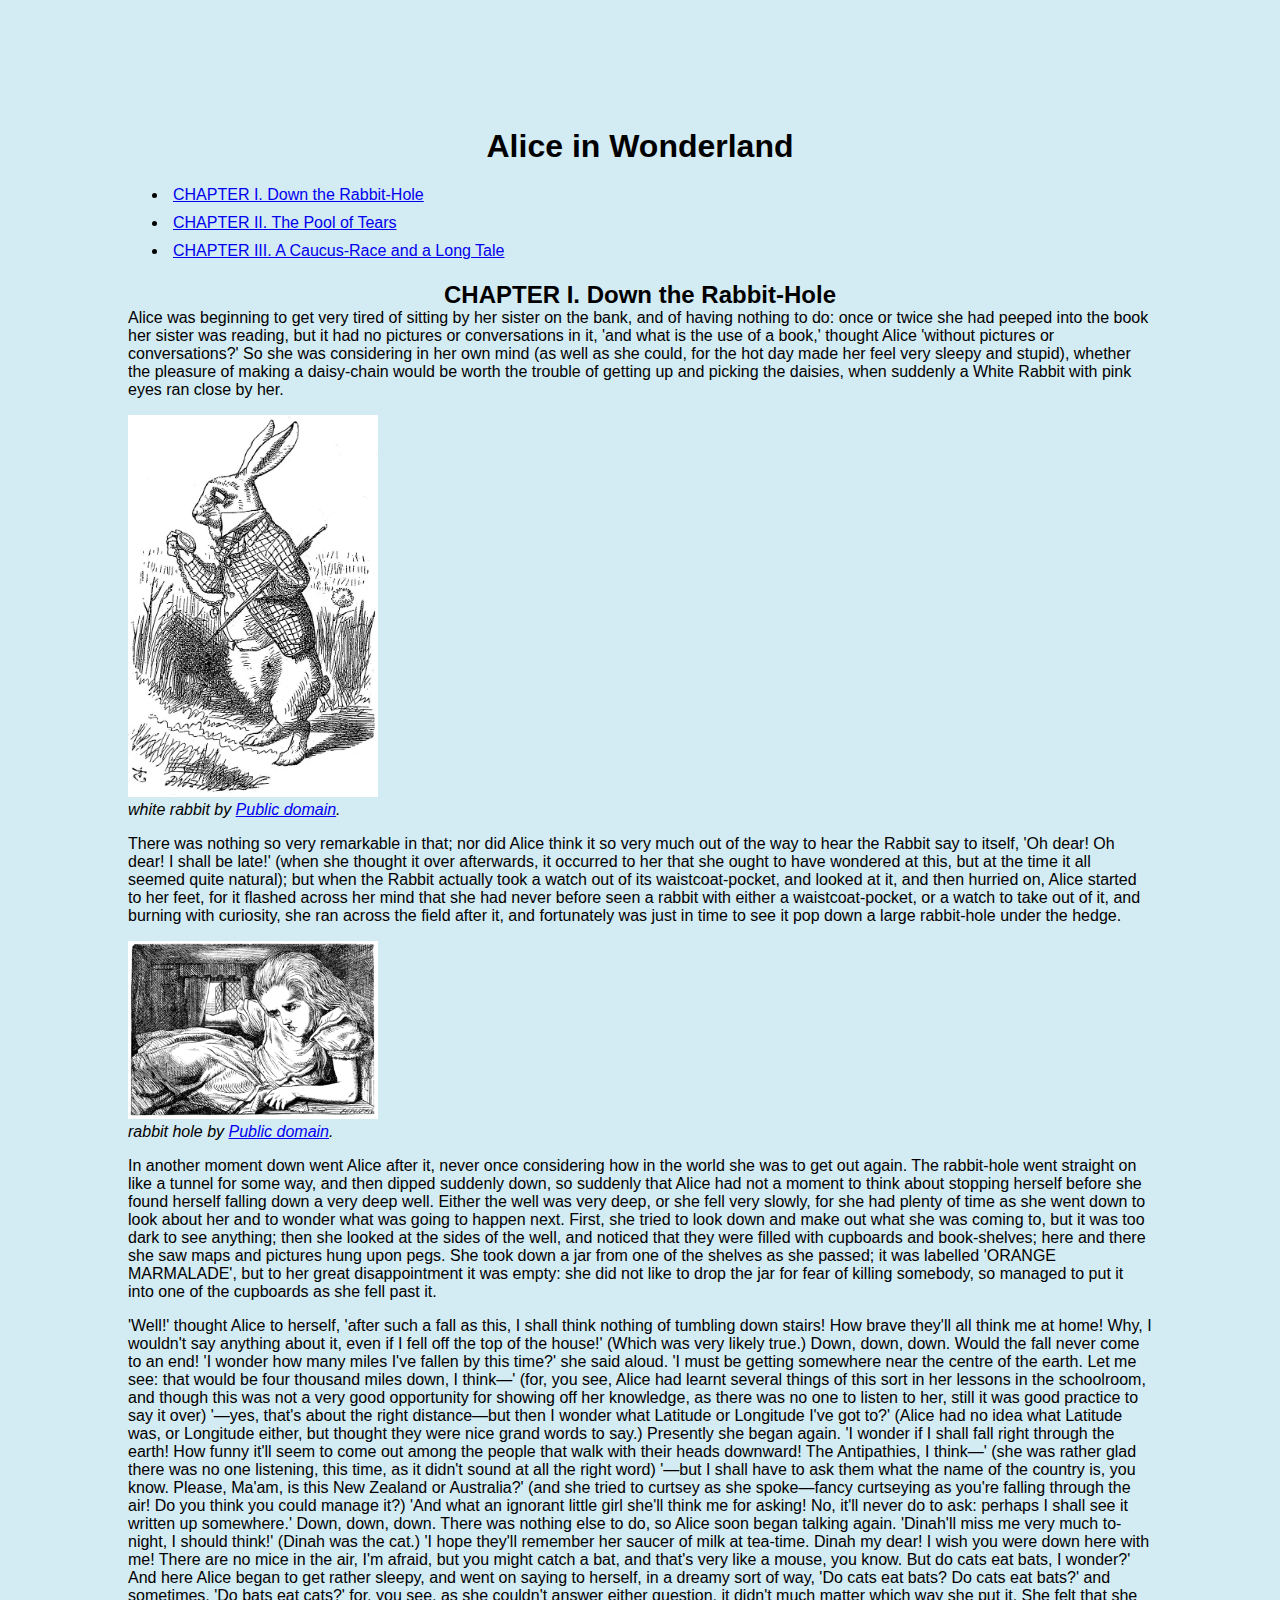
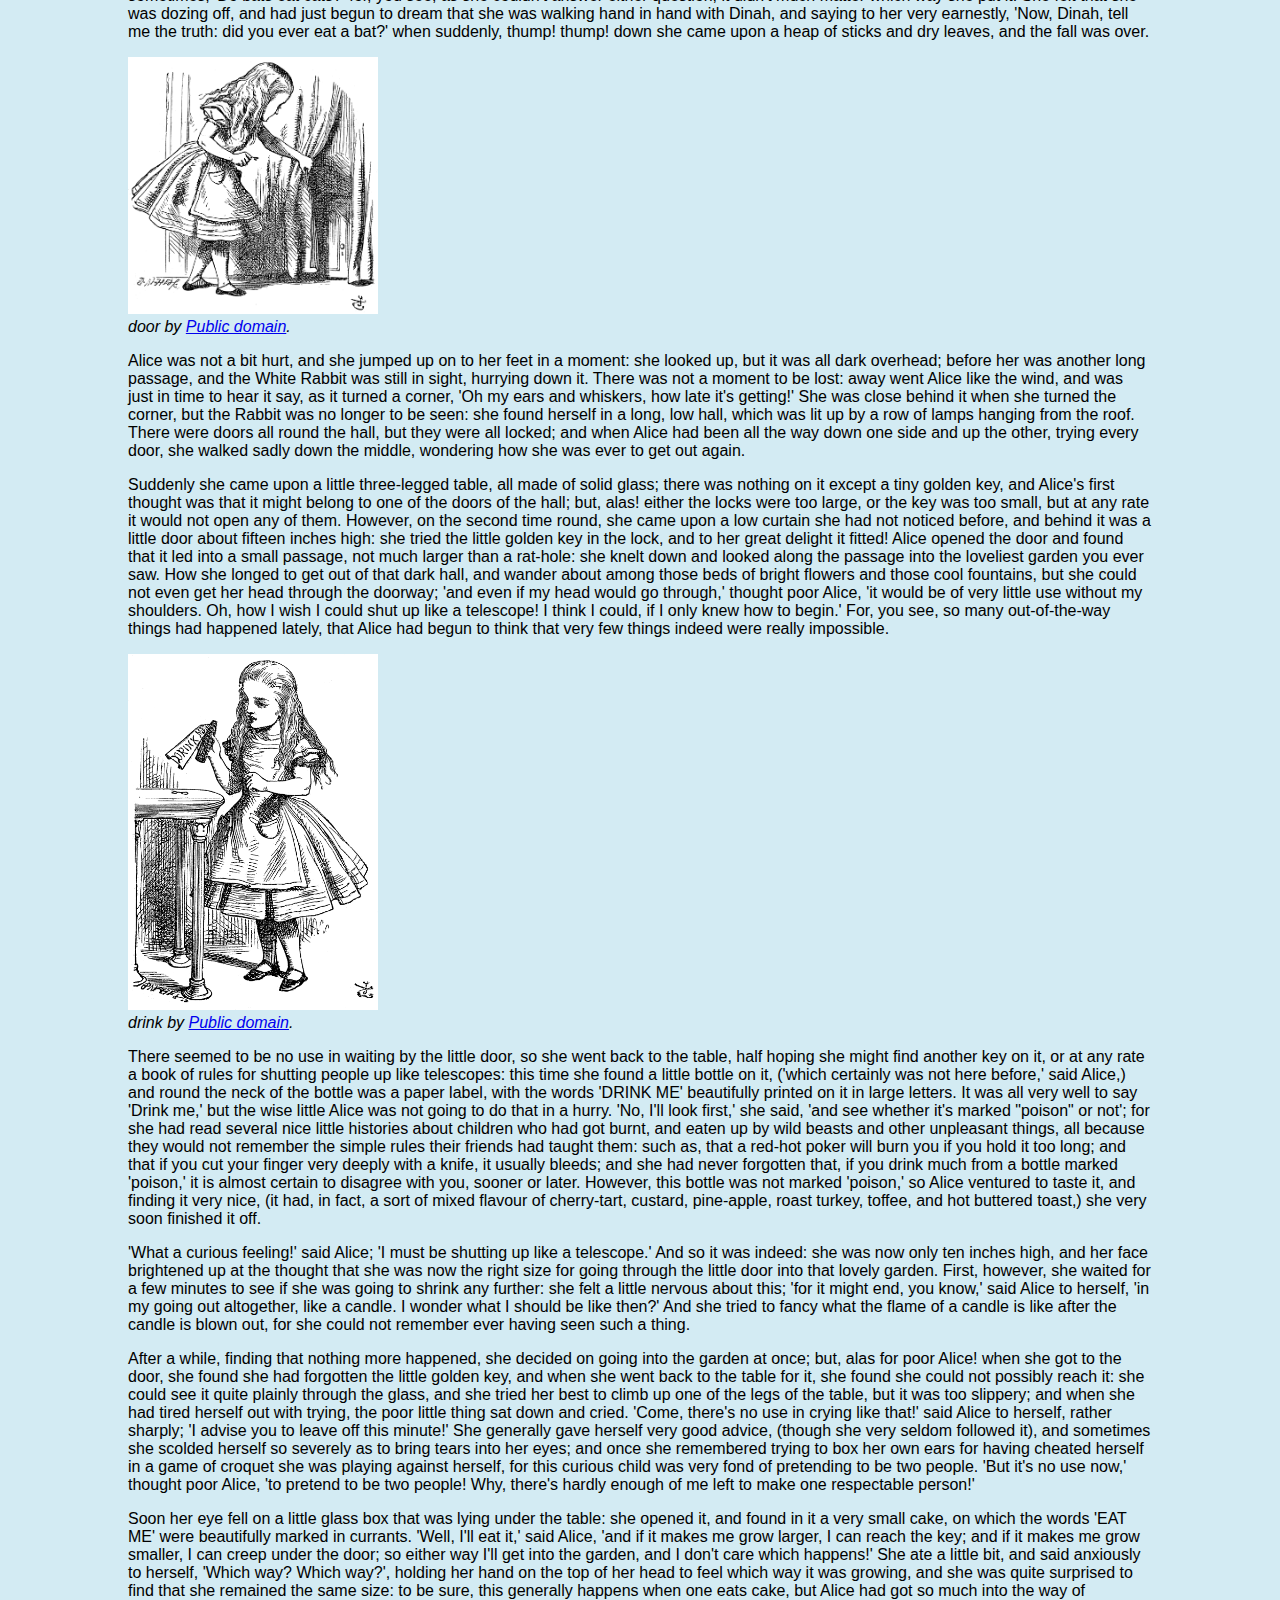
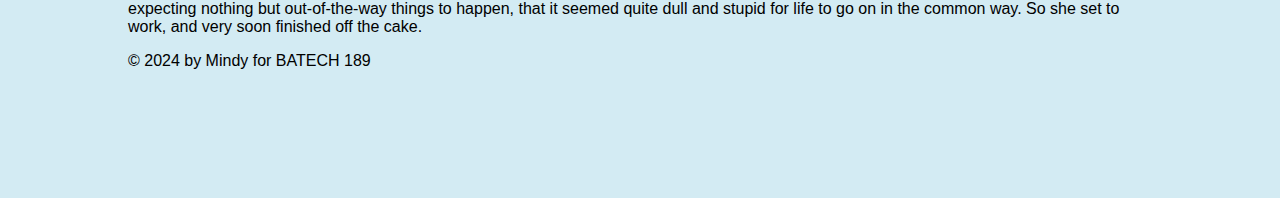
<file: index.html>
<!DOCTYPE html>
<html lang="en">
    <head>
        <link rel="stylesheet" href="style.css">
        <meta charset="UTF-8" />
        <title>Title</title>
    
    </head>
    
    <body>
    <h1>Alice in Wonderland</h1>

<nav><ul>
   <li><a href="index.html">CHAPTER I. Down the Rabbit-Hole</a></li>
   <li><a href="chapter2.html">CHAPTER II. The Pool of Tears</a></li>
   <li><a href="chapter3.html">CHAPTER III. A Caucus-Race and a Long Tale</a></li>
</ul>
</nav>

<main>
    <h2>CHAPTER I. Down the Rabbit-Hole</h2>
    <p>Alice was beginning to get very tired of sitting by her sister on the bank, and of having nothing to do: once or twice she had peeped into the book her sister was reading, but it had no pictures or conversations in it, 'and what is the use of a book,' thought Alice 'without pictures or conversations?'
    So she was considering in her own mind (as well as she could, for the hot day made her feel very sleepy and stupid), whether the pleasure of making a daisy-chain would be worth the trouble of getting up and picking the daisies, when suddenly a White Rabbit with pink eyes ran close by her.</p>
    <img src="alice_1.jpg" width="250" alt="white rabbit"/>
    <p><cite>white rabbit by <a href="public domain" 
    target="_blank">Public domain</a>.</cite></p> 
    <p>There was nothing so very remarkable in that; nor did Alice think it so very much out of the way to hear the Rabbit say to itself, 'Oh dear! Oh dear! I shall be late!' (when she thought it over afterwards, it occurred to her that she ought to have wondered at this, but at the time it all seemed quite natural); but when the Rabbit actually took a watch out of its waistcoat-pocket, and looked at it, and then hurried on, Alice started to her feet, for it flashed across her mind that she had never before seen a rabbit with either a waistcoat-pocket, or a watch to take out of it, and burning with curiosity, she ran across the field after it, and fortunately was just in time to see it pop down a large rabbit-hole under the hedge.</p>                            
    <img src="alice_1.png" width="250" alt="rabbit hole"/>
    <p><cite>rabbit hole by <a href="public domain" 
    target="_blank">Public domain</a>.</cite></p>
    <p>In another moment down went Alice after it, never once considering how in the world she was to get out again.
    The rabbit-hole went straight on like a tunnel for some way, and then dipped suddenly down, so suddenly that Alice had not a moment to think about stopping herself before she found herself falling down a very deep well.
    Either the well was very deep, or she fell very slowly, for she had plenty of time as she went down to look about her and to wonder what was going to happen next. First, she tried to look down and make out what she was coming to, but it was too dark to see anything; then she looked at the sides of the well, and noticed that they were filled with cupboards and book-shelves; here and there she saw maps and pictures hung upon pegs. She took down a jar from one of the shelves as she passed; it was labelled 'ORANGE MARMALADE', but to her great disappointment it was empty: she did not like to drop the jar for fear of killing somebody, so managed to put it into one of the cupboards as she fell past it.
    <p>'Well!' thought Alice to herself, 'after such a fall as this, I shall think nothing of tumbling down stairs! How brave they'll all think me at home! Why, I wouldn't say anything about it, even if I fell off the top of the house!' (Which was very likely true.)
    Down, down, down. Would the fall never come to an end! 'I wonder how many miles I've fallen by this time?' she said aloud. 'I must be getting somewhere near the centre of the earth. Let me see: that would be four thousand miles down, I think—' (for, you see, Alice had learnt several things of this sort in her lessons in the schoolroom, and though this was not a very good opportunity for showing off her knowledge, as there was no one to listen to her, still it was good practice to say it over) '—yes, that's about the right distance—but then I wonder what Latitude or Longitude I've got to?' (Alice had no idea what Latitude was, or Longitude either, but thought they were nice grand words to say.)
    Presently she began again. 'I wonder if I shall fall right through the earth! How funny it'll seem to come out among the people that walk with their heads downward! The Antipathies, I think—' (she was rather glad there was no one listening, this time, as it didn't sound at all the right word) '—but I shall have to ask them what the name of the country is, you know. Please, Ma'am, is this New Zealand or Australia?' (and she tried to curtsey as she spoke—fancy curtseying as you're falling through the air! Do you think you could manage it?) 'And what an ignorant little girl she'll think me for asking! No, it'll never do to ask: perhaps I shall see it written up somewhere.'
    Down, down, down. There was nothing else to do, so Alice soon began talking again. 'Dinah'll miss me very much to-night, I should think!' (Dinah was the cat.) 'I hope they'll remember her saucer of milk at tea-time. Dinah my dear! I wish you were down here with me! There are no mice in the air, I'm afraid, but you might catch a bat, and that's very like a mouse, you know. But do cats eat bats, I wonder?' And here Alice began to get rather sleepy, and went on saying to herself, in a dreamy sort of way, 'Do cats eat bats? Do cats eat bats?' and sometimes, 'Do bats eat cats?' for, you see, as she couldn't answer either question, it didn't much matter which way she put it. She felt that she was dozing off, and had just begun to dream that she was walking hand in hand with Dinah, and saying to her very earnestly, 'Now, Dinah, tell me the truth: did you ever eat a bat?' when suddenly, thump! thump! down she came upon a heap of sticks and dry leaves, and the fall was over.</p>
    <img src="alice_1_2.png" width="250" alt="door"/>
    <p><cite>door by <a href="public domain" 
    target="_blank">Public domain</a>.</cite></p>
    <p>Alice was not a bit hurt, and she jumped up on to her feet in a moment: she looked up, but it was all dark overhead; before her was another long passage, and the White Rabbit was still in sight, hurrying down it. There was not a moment to be lost: away went Alice like the wind, and was just in time to hear it say, as it turned a corner, 'Oh my ears and whiskers, how late it's getting!' She was close behind it when she turned the corner, but the Rabbit was no longer to be seen: she found herself in a long, low hall, which was lit up by a row of lamps hanging from the roof.
    There were doors all round the hall, but they were all locked; and when Alice had been all the way down one side and up the other, trying every door, she walked sadly down the middle, wondering how she was ever to get out again.</p>
    <p>Suddenly she came upon a little three-legged table, all made of solid glass; there was nothing on it except a tiny golden key, and Alice's first thought was that it might belong to one of the doors of the hall; but, alas! either the locks were too large, or the key was too small, but at any rate it would not open any of them. However, on the second time round, she came upon a low curtain she had not noticed before, and behind it was a little door about fifteen inches high: she tried the little golden key in the lock, and to her great delight it fitted!
    Alice opened the door and found that it led into a small passage, not much larger than a rat-hole: she knelt down and looked along the passage into the loveliest garden you ever saw. How she longed to get out of that dark hall, and wander about among those beds of bright flowers and those cool fountains, but she could not even get her head through the doorway; 'and even if my head would go through,' thought poor Alice, 'it would be of very little use without my shoulders. Oh, how I wish I could shut up like a telescope! I think I could, if I only knew how to begin.' For, you see, so many out-of-the-way things had happened lately, that Alice had begun to think that very few things indeed were really impossible.</p>
    <img src="alice_1_3.png" width="250" alt="drink"/>
    <p><cite>drink by <a href="public domain" 
    target="_blank">Public domain</a>.</cite></p>
    <p>There seemed to be no use in waiting by the little door, so she went back to the table, half hoping she might find another key on it, or at any rate a book of rules for shutting people up like telescopes: this time she found a little bottle on it, ('which certainly was not here before,' said Alice,) and round the neck of the bottle was a paper label, with the words 'DRINK ME' beautifully printed on it in large letters.
    It was all very well to say 'Drink me,' but the wise little Alice was not going to do that in a hurry. 'No, I'll look first,' she said, 'and see whether it's marked "poison" or not'; for she had read several nice little histories about children who had got burnt, and eaten up by wild beasts and other unpleasant things, all because they would not remember the simple rules their friends had taught them: such as, that a red-hot poker will burn you if you hold it too long; and that if you cut your finger very deeply with a knife, it usually bleeds; and she had never forgotten that, if you drink much from a bottle marked 'poison,' it is almost certain to disagree with you, sooner or later.
    However, this bottle was not marked 'poison,' so Alice ventured to taste it, and finding it very nice, (it had, in fact, a sort of mixed flavour of cherry-tart, custard, pine-apple, roast turkey, toffee, and hot buttered toast,) she very soon finished it off.</p>
    <p>'What a curious feeling!' said Alice; 'I must be shutting up like a telescope.'
    And so it was indeed: she was now only ten inches high, and her face brightened up at the thought that she was now the right size for going through the little door into that lovely garden. First, however, she waited for a few minutes to see if she was going to shrink any further: she felt a little nervous about this; 'for it might end, you know,' said Alice to herself, 'in my going out altogether, like a candle. I wonder what I should be like then?' And she tried to fancy what the flame of a candle is like after the candle is blown out, for she could not remember ever having seen such a thing.</p>
    <p>After a while, finding that nothing more happened, she decided on going into the garden at once; but, alas for poor Alice! when she got to the door, she found she had forgotten the little golden key, and when she went back to the table for it, she found she could not possibly reach it: she could see it quite plainly through the glass, and she tried her best to climb up one of the legs of the table, but it was too slippery; and when she had tired herself out with trying, the poor little thing sat down and cried.
    'Come, there's no use in crying like that!' said Alice to herself, rather sharply; 'I advise you to leave off this minute!' She generally gave herself very good advice, (though she very seldom followed it), and sometimes she scolded herself so severely as to bring tears into her eyes; and once she remembered trying to box her own ears for having cheated herself in a game of croquet she was playing against herself, for this curious child was very fond of pretending to be two people. 'But it's no use now,' thought poor Alice, 'to pretend to be two people! Why, there's hardly enough of me left to make one respectable person!'</p>
    <p>Soon her eye fell on a little glass box that was lying under the table: she opened it, and found in it a very small cake, on which the words 'EAT ME' were beautifully marked in currants. 'Well, I'll eat it,' said Alice, 'and if it makes me grow larger, I can reach the key; and if it makes me grow smaller, I can creep under the door; so either way I'll get into the garden, and I don't care which happens!'
    She ate a little bit, and said anxiously to herself, 'Which way? Which way?', holding her hand on the top of her head to feel which way it was growing, and she was quite surprised to find that she remained the same size: to be sure, this generally happens when one eats cake, but Alice had got so much into the way of expecting nothing but out-of-the-way things to happen, that it seemed quite dull and stupid for life to go on in the common way.
    So she set to work, and very soon finished off the cake.</p>
    
    
</main>

<footer><p>&copy; 2024 by Mindy for BATECH 189</p> 
</footer>
        
    </body>
</html>
</file>
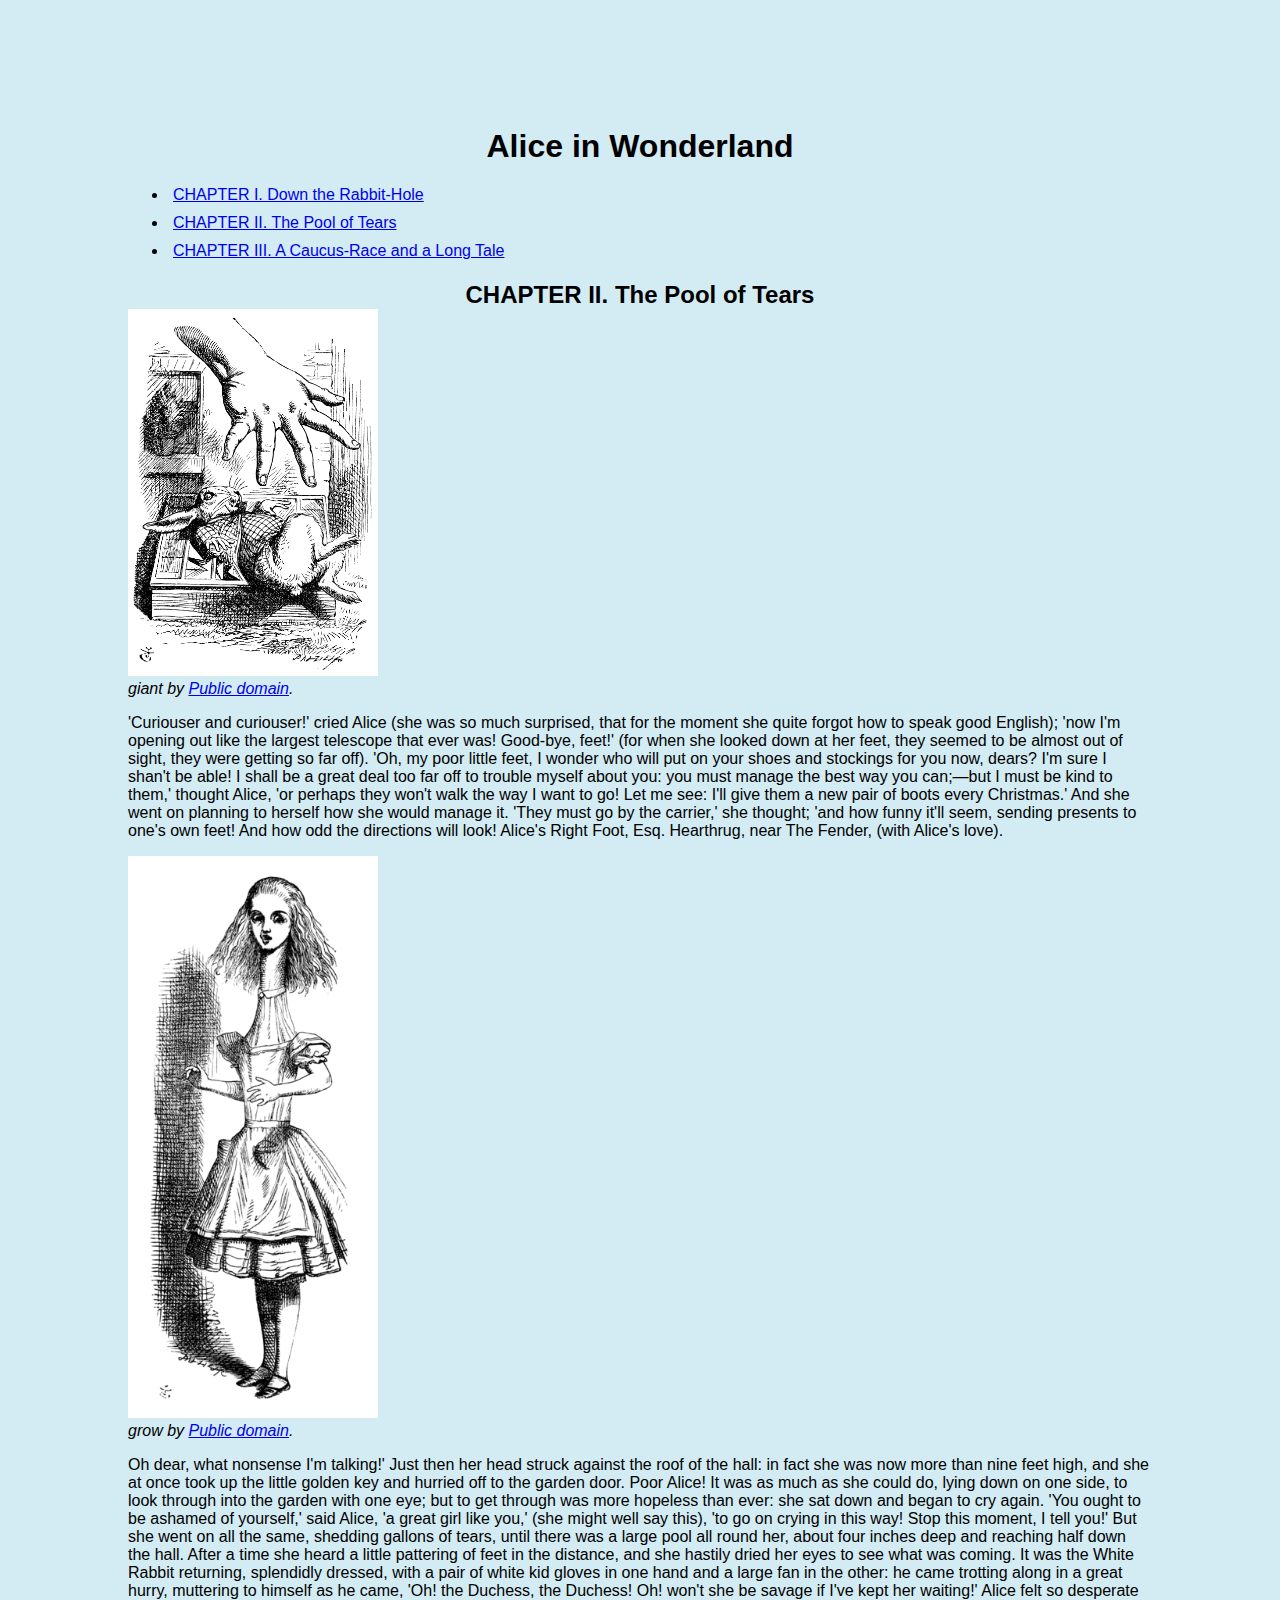
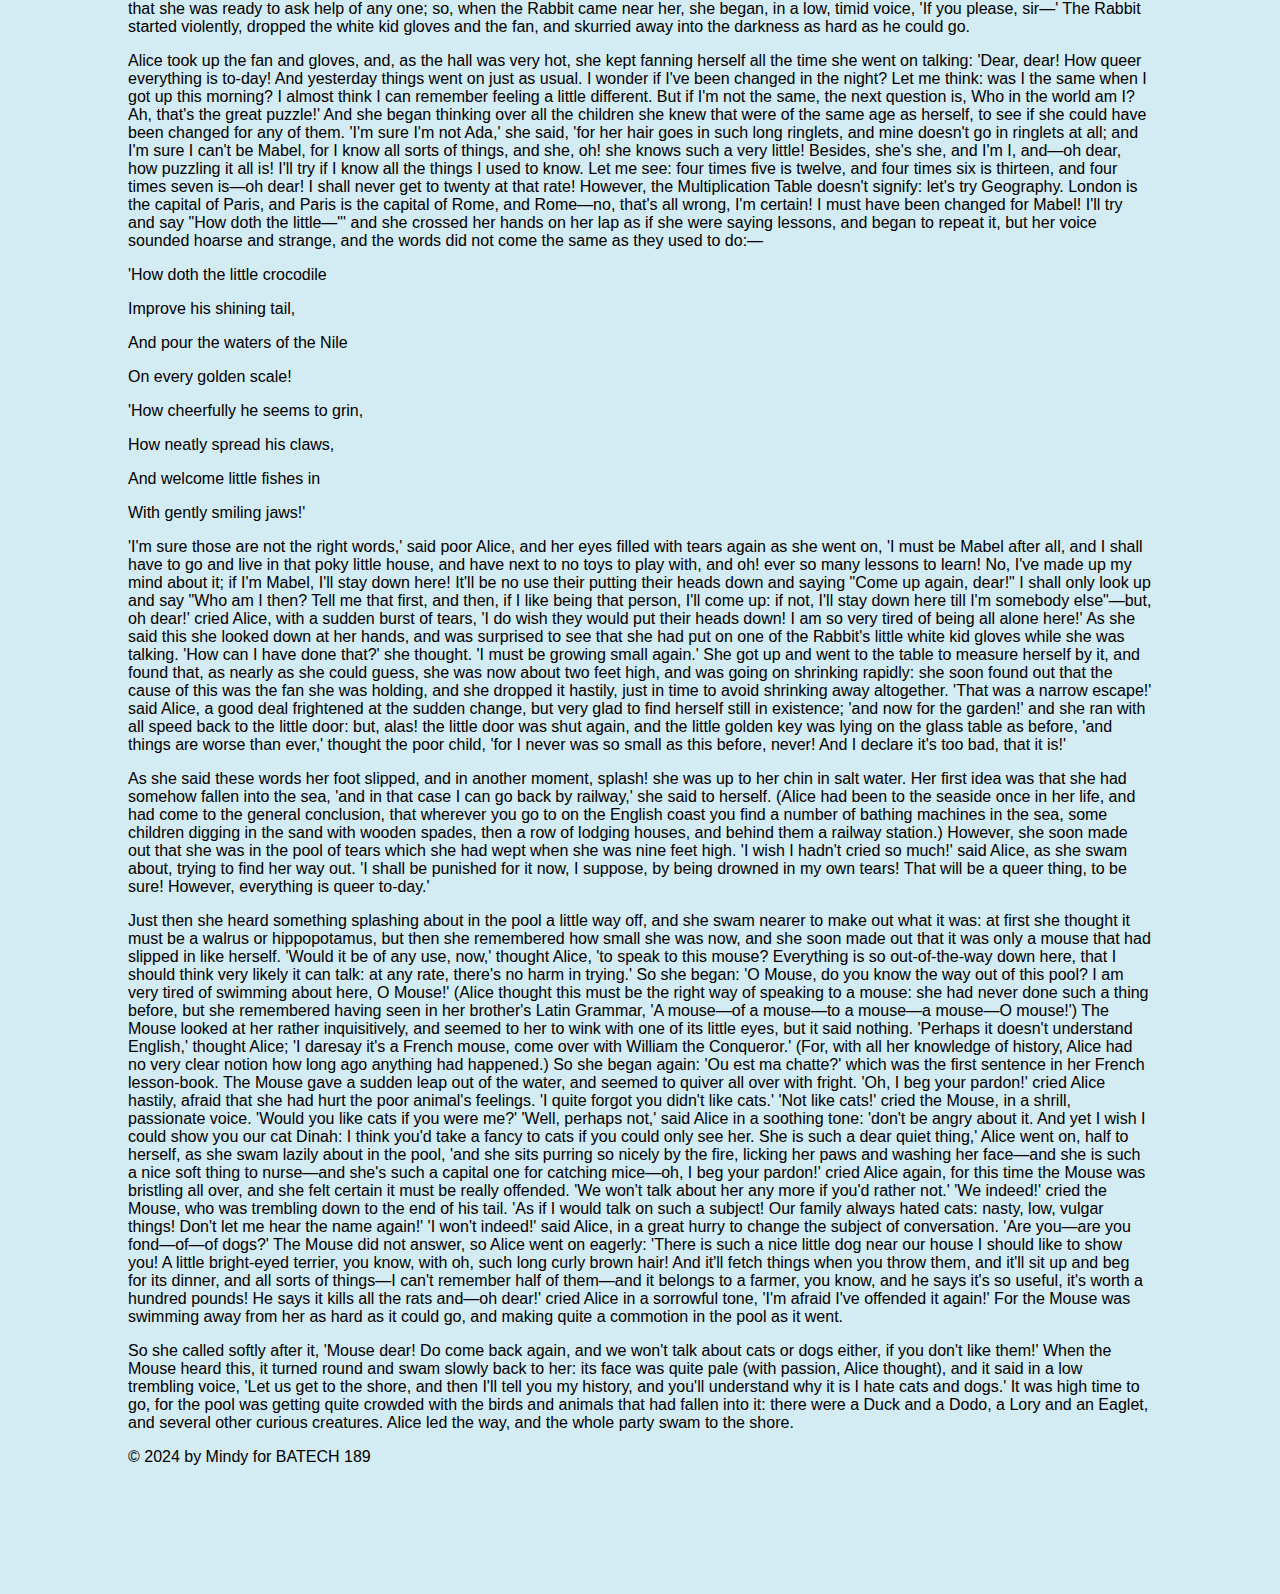
<file: chapter2.html>
<!DOCTYPE html>
<html lang="en">
    <head>
        <link rel="stylesheet" href="style.css">
        <meta charset="UTF-8" />
        <title>Title</title>
    
    </head>
    
    <body>
    <h1>Alice in Wonderland</h1>

<nav><ul>
   <li><a href="index.html">CHAPTER I. Down the Rabbit-Hole</a></li>
   <li><a href="chapter2.html">CHAPTER II. The Pool of Tears</a></li>
   <li><a href="chapter3.html">CHAPTER III. A Caucus-Race and a Long Tale</a></li>
</ul>
</nav>

<main>
    <h2>CHAPTER II. The Pool of Tears</h2>
    <img src="alice_2.png" width="250" alt="giant"/>
    <p><cite>giant by <a href="public domain" 
    target="_blank">Public domain</a>.</cite></p>
    <p>'Curiouser and curiouser!' cried Alice (she was so much surprised, that for the moment she quite forgot how to speak good English); 'now I'm opening out like the largest telescope that ever was! Good-bye, feet!' (for when she looked down at her feet, they seemed to be almost out of sight, they were getting so far off). 'Oh, my poor little feet, I wonder who will put on your shoes and stockings for you now, dears? I'm sure I shan't be able! I shall be a great deal too far off to trouble myself about you: you must manage the best way you can;—but I must be kind to them,' thought Alice, 'or perhaps they won't walk the way I want to go! Let me see: I'll give them a new pair of boots every Christmas.'
    And she went on planning to herself how she would manage it. 'They must go by the carrier,' she thought; 'and how funny it'll seem, sending presents to one's own feet! And how odd the directions will look!
    Alice's Right Foot, Esq. Hearthrug, near The Fender, (with Alice's love).</p>
    <img src="alice_ch2.png" width="250" alt="grow"/>
    <p><cite>grow by <a href="public domain" 
    target="_blank">Public domain</a>.</cite></p>
    <p>Oh dear, what nonsense I'm talking!'
    Just then her head struck against the roof of the hall: in fact she was now more than nine feet high, and she at once took up the little golden key and hurried off to the garden door.
    Poor Alice! It was as much as she could do, lying down on one side, to look through into the garden with one eye; but to get through was more hopeless than ever: she sat down and began to cry again.
    'You ought to be ashamed of yourself,' said Alice, 'a great girl like you,' (she might well say this), 'to go on crying in this way! Stop this moment, I tell you!' But she went on all the same, shedding gallons of tears, until there was a large pool all round her, about four inches deep and reaching half down the hall.
    After a time she heard a little pattering of feet in the distance, and she hastily dried her eyes to see what was coming. It was the White Rabbit returning, splendidly dressed, with a pair of white kid gloves in one hand and a large fan in the other: he came trotting along in a great hurry, muttering to himself as he came, 'Oh! the Duchess, the Duchess! Oh! won't she be savage if I've kept her waiting!' Alice felt so desperate that she was ready to ask help of any one; so, when the Rabbit came near her, she began, in a low, timid voice, 'If you please, sir—' The Rabbit started violently, dropped the white kid gloves and the fan, and skurried away into the darkness as hard as he could go.</p>
    <p>Alice took up the fan and gloves, and, as the hall was very hot, she kept fanning herself all the time she went on talking: 'Dear, dear! How queer everything is to-day! And yesterday things went on just as usual. I wonder if I've been changed in the night? Let me think: was I the same when I got up this morning? I almost think I can remember feeling a little different. But if I'm not the same, the next question is, Who in the world am I? Ah, that's the great puzzle!' And she began thinking over all the children she knew that were of the same age as herself, to see if she could have been changed for any of them.
    'I'm sure I'm not Ada,' she said, 'for her hair goes in such long ringlets, and mine doesn't go in ringlets at all; and I'm sure I can't be Mabel, for I know all sorts of things, and she, oh! she knows such a very little! Besides, she's she, and I'm I, and—oh dear, how puzzling it all is! I'll try if I know all the things I used to know. Let me see: four times five is twelve, and four times six is thirteen, and four times seven is—oh dear! I shall never get to twenty at that rate! However, the Multiplication Table doesn't signify: let's try Geography. London is the capital of Paris, and Paris is the capital of Rome, and Rome—no, that's all wrong, I'm certain! I must have been changed for Mabel! I'll try and say "How doth the little—"' and she crossed her hands on her lap as if she were saying lessons, and began to repeat it, but her voice sounded hoarse and strange, and the words did not come the same as they used to do:—</p>
    <p>'How doth the little crocodile</p>
    <p>Improve his shining tail,</p>
    <p>And pour the waters of the Nile</p>
    <p>On every golden scale!</p>
    <p>'How cheerfully he seems to grin,</p>
    <p>How neatly spread his claws,</p>
    <p>And welcome little fishes in</p>
    <p>With gently smiling jaws!'</p>
    <p>'I'm sure those are not the right words,' said poor Alice, and her eyes filled with tears again as she went on, 'I must be Mabel after all, and I shall have to go and live in that poky little house, and have next to no toys to play with, and oh! ever so many lessons to learn! No, I've made up my mind about it; if I'm Mabel, I'll stay down here! It'll be no use their putting their heads down and saying "Come up again, dear!" I shall only look up and say "Who am I then? Tell me that first, and then, if I like being that person, I'll come up: if not, I'll stay down here till I'm somebody else"—but, oh dear!' cried Alice, with a sudden burst of tears, 'I do wish they would put their heads down! I am so very tired of being all alone here!'
    As she said this she looked down at her hands, and was surprised to see that she had put on one of the Rabbit's little white kid gloves while she was talking. 'How can I have done that?' she thought. 'I must be growing small again.' She got up and went to the table to measure herself by it, and found that, as nearly as she could guess, she was now about two feet high, and was going on shrinking rapidly: she soon found out that the cause of this was the fan she was holding, and she dropped it hastily, just in time to avoid shrinking away altogether.
    'That was a narrow escape!' said Alice, a good deal frightened at the sudden change, but very glad to find herself still in existence; 'and now for the garden!' and she ran with all speed back to the little door: but, alas! the little door was shut again, and the little golden key was lying on the glass table as before, 'and things are worse than ever,' thought the poor child, 'for I never was so small as this before, never! And I declare it's too bad, that it is!'</p>
    <p>As she said these words her foot slipped, and in another moment, splash! she was up to her chin in salt water. Her first idea was that she had somehow fallen into the sea, 'and in that case I can go back by railway,' she said to herself. (Alice had been to the seaside once in her life, and had come to the general conclusion, that wherever you go to on the English coast you find a number of bathing machines in the sea, some children digging in the sand with wooden spades, then a row of lodging houses, and behind them a railway station.) However, she soon made out that she was in the pool of tears which she had wept when she was nine feet high.
    'I wish I hadn't cried so much!' said Alice, as she swam about, trying to find her way out. 'I shall be punished for it now, I suppose, by being drowned in my own tears! That will be a queer thing, to be sure! However, everything is queer to-day.'</p>
    <p>Just then she heard something splashing about in the pool a little way off, and she swam nearer to make out what it was: at first she thought it must be a walrus or hippopotamus, but then she remembered how small she was now, and she soon made out that it was only a mouse that had slipped in like herself.
    'Would it be of any use, now,' thought Alice, 'to speak to this mouse? Everything is so out-of-the-way down here, that I should think very likely it can talk: at any rate, there's no harm in trying.' So she began: 'O Mouse, do you know the way out of this pool? I am very tired of swimming about here, O Mouse!' (Alice thought this must be the right way of speaking to a mouse: she had never done such a thing before, but she remembered having seen in her brother's Latin Grammar, 'A mouse—of a mouse—to a mouse—a mouse—O mouse!') The Mouse looked at her rather inquisitively, and seemed to her to wink with one of its little eyes, but it said nothing.
    'Perhaps it doesn't understand English,' thought Alice; 'I daresay it's a French mouse, come over with William the Conqueror.' (For, with all her knowledge of history, Alice had no very clear notion how long ago anything had happened.) So she began again: 'Ou est ma chatte?' which was the first sentence in her French lesson-book. The Mouse gave a sudden leap out of the water, and seemed to quiver all over with fright. 'Oh, I beg your pardon!' cried Alice hastily, afraid that she had hurt the poor animal's feelings. 'I quite forgot you didn't like cats.'
    'Not like cats!' cried the Mouse, in a shrill, passionate voice. 'Would you like cats if you were me?'
    'Well, perhaps not,' said Alice in a soothing tone: 'don't be angry about it. And yet I wish I could show you our cat Dinah: I think you'd take a fancy to cats if you could only see her. She is such a dear quiet thing,' Alice went on, half to herself, as she swam lazily about in the pool, 'and she sits purring so nicely by the fire, licking her paws and washing her face—and she is such a nice soft thing to nurse—and she's such a capital one for catching mice—oh, I beg your pardon!' cried Alice again, for this time the Mouse was bristling all over, and she felt certain it must be really offended. 'We won't talk about her any more if you'd rather not.'
    'We indeed!' cried the Mouse, who was trembling down to the end of his tail. 'As if I would talk on such a subject! Our family always hated cats: nasty, low, vulgar things! Don't let me hear the name again!'
    'I won't indeed!' said Alice, in a great hurry to change the subject of conversation. 'Are you—are you fond—of—of dogs?' The Mouse did not answer, so Alice went on eagerly: 'There is such a nice little dog near our house I should like to show you! A little bright-eyed terrier, you know, with oh, such long curly brown hair! And it'll fetch things when you throw them, and it'll sit up and beg for its dinner, and all sorts of things—I can't remember half of them—and it belongs to a farmer, you know, and he says it's so useful, it's worth a hundred pounds! He says it kills all the rats and—oh dear!' cried Alice in a sorrowful tone, 'I'm afraid I've offended it again!' For the Mouse was swimming away from her as hard as it could go, and making quite a commotion in the pool as it went.</p>
    <p>So she called softly after it, 'Mouse dear! Do come back again, and we won't talk about cats or dogs either, if you don't like them!' When the Mouse heard this, it turned round and swam slowly back to her: its face was quite pale (with passion, Alice thought), and it said in a low trembling voice, 'Let us get to the shore, and then I'll tell you my history, and you'll understand why it is I hate cats and dogs.'
    It was high time to go, for the pool was getting quite crowded with the birds and animals that had fallen into it: there were a Duck and a Dodo, a Lory and an Eaglet, and several other curious creatures. Alice led the way, and the whole party swam to the shore.</p>
    
    
</main>

<footer><p>&copy; 2024 by Mindy for BATECH 189</p> 
</footer>
        
    </body>
</html>
</file>
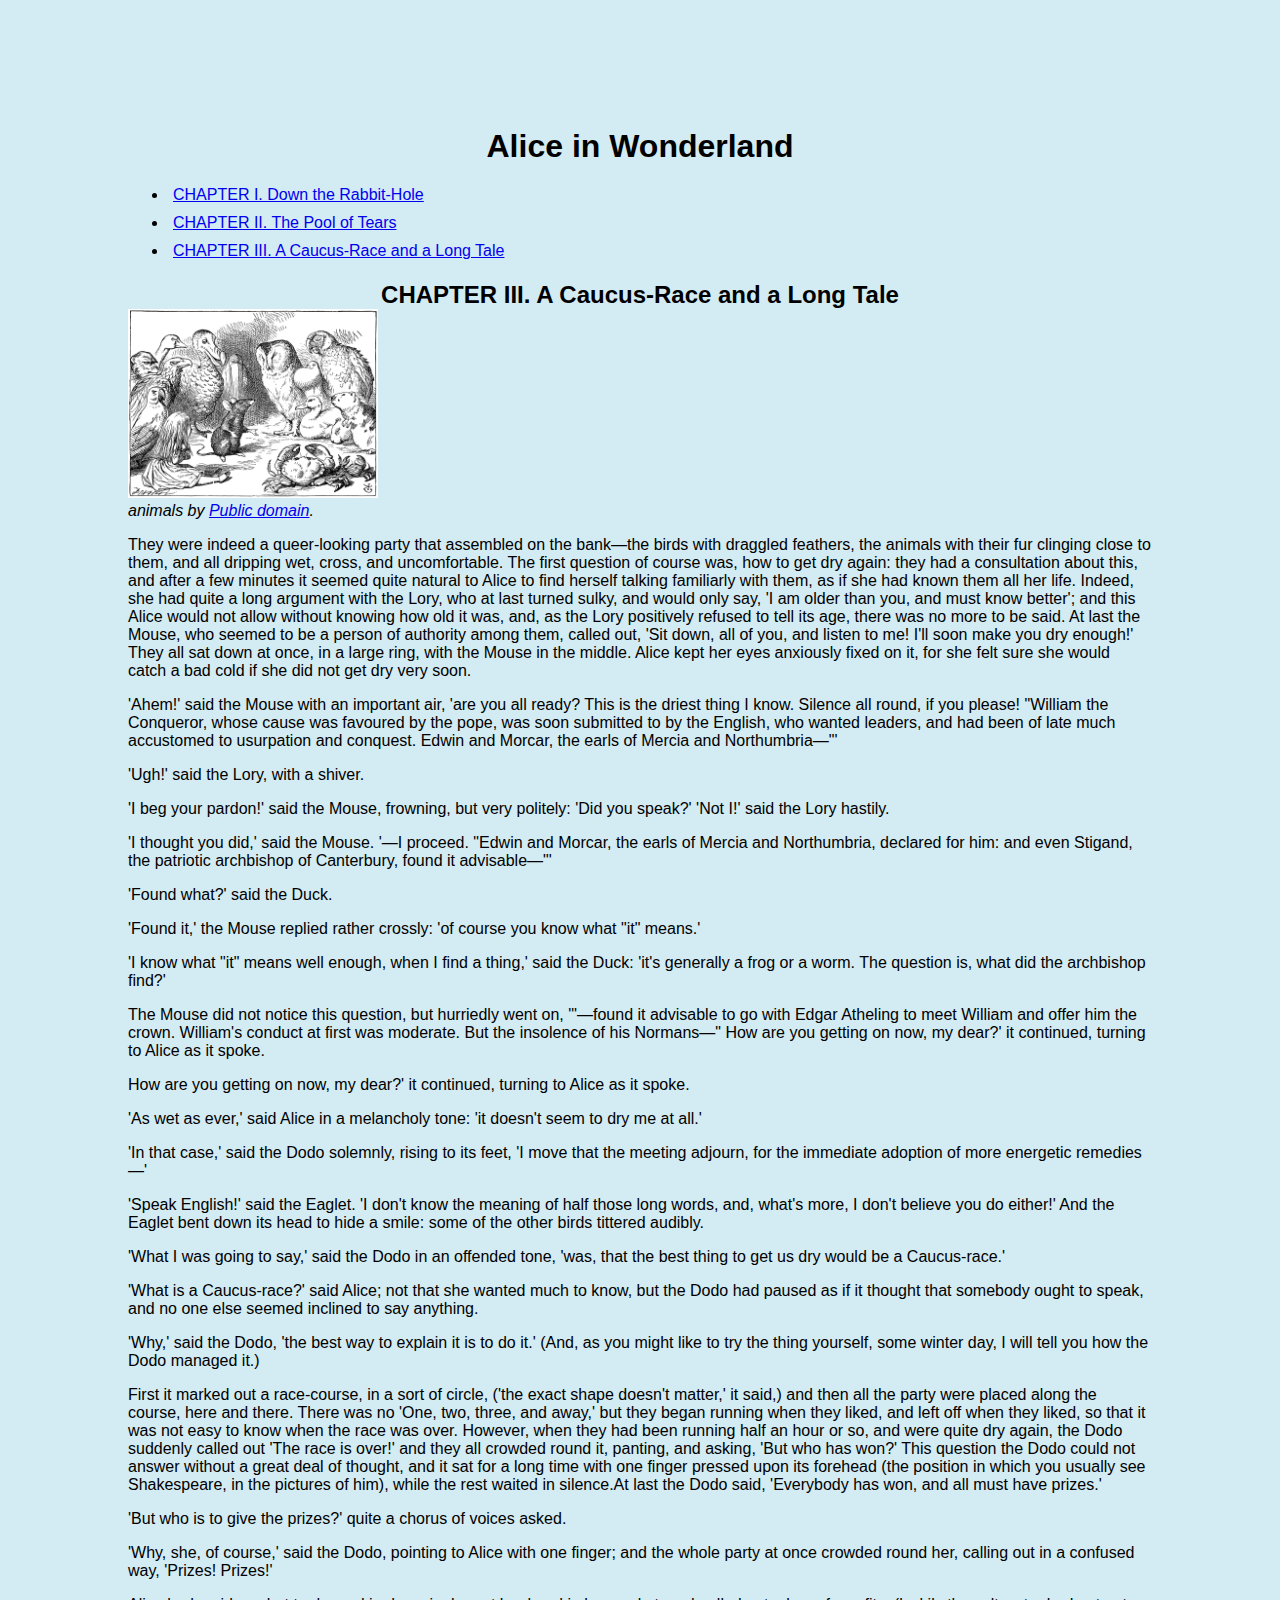
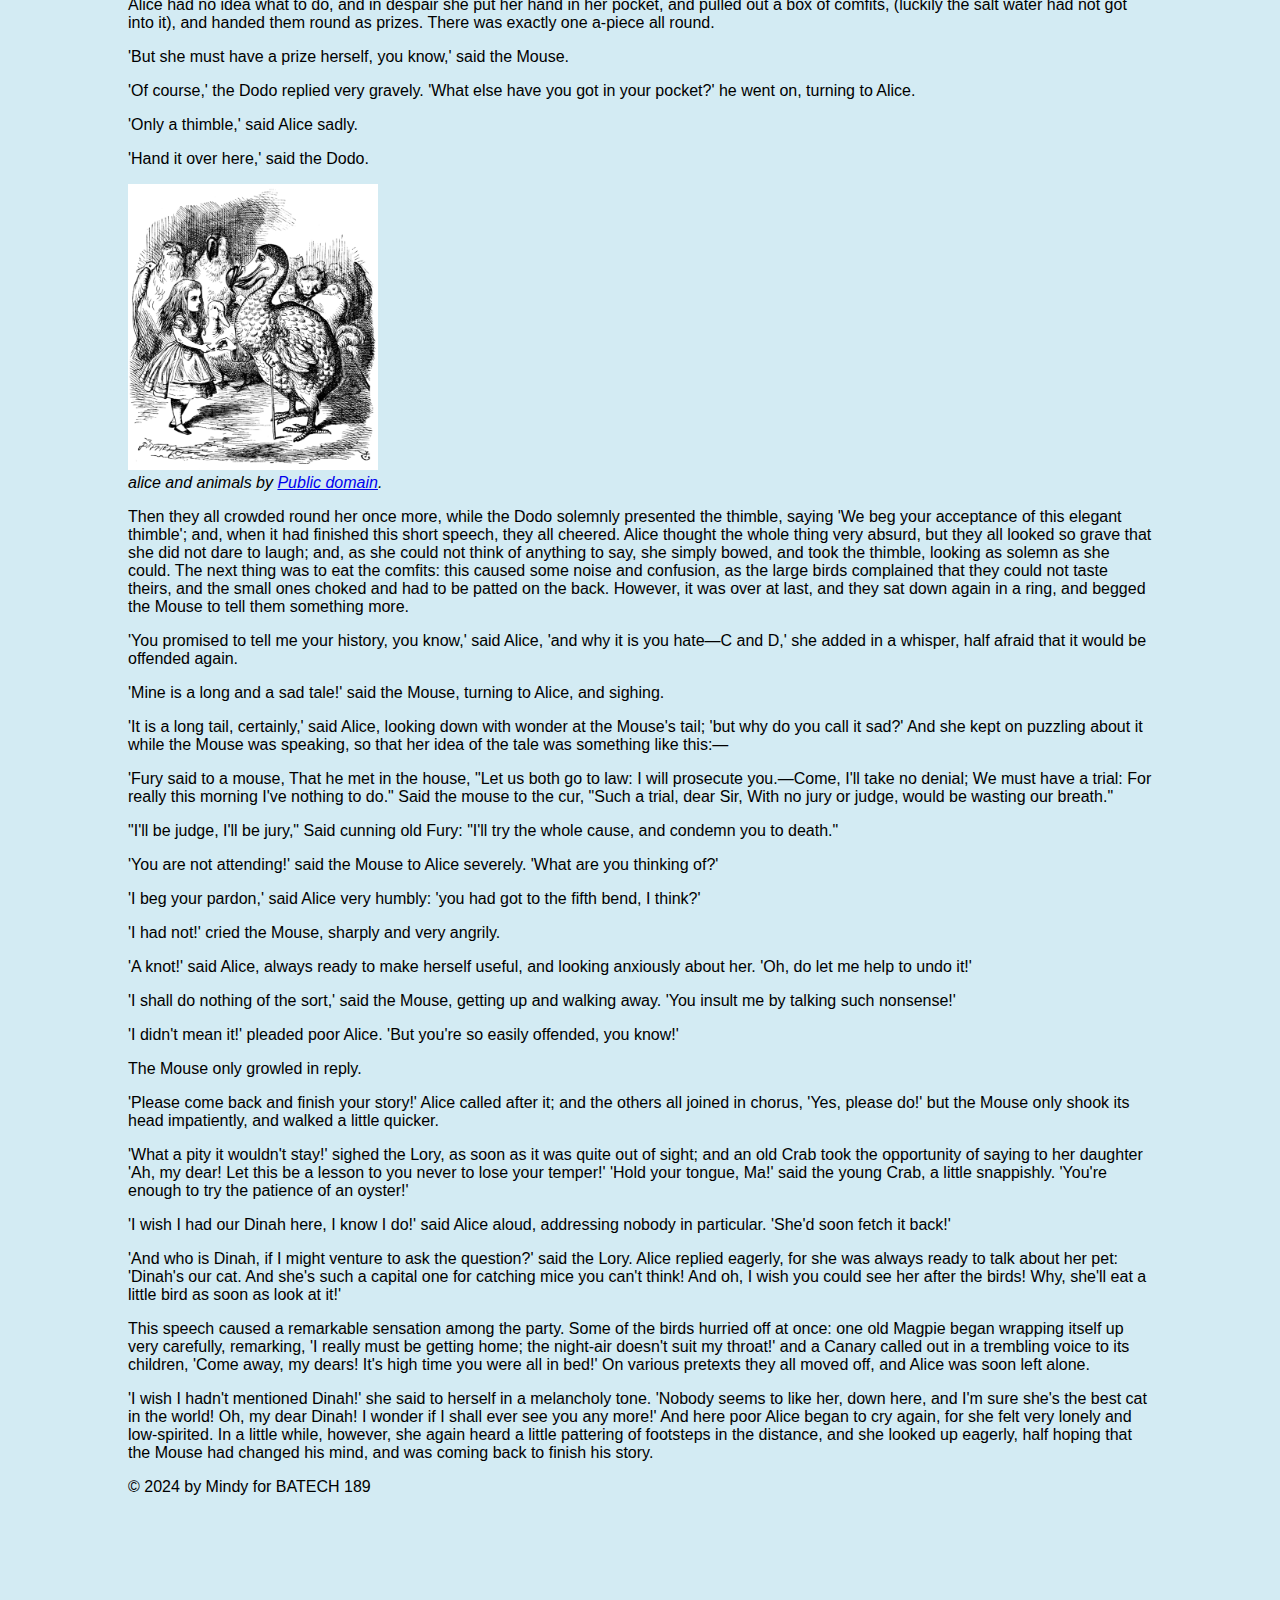
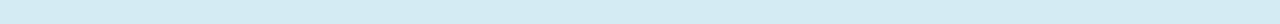
<file: chapter3.html>
<!DOCTYPE html>
<html lang="en">
    <head>
        <link rel="stylesheet" href="style.css">
        <meta charset="UTF-8" />
        <title>Title</title>
    
    </head>
    
    <body>
    <h1>Alice in Wonderland</h1>

<nav><ul>
   <li><a href="index.html">CHAPTER I. Down the Rabbit-Hole</a></li>
   <li><a href="chapter2.html">CHAPTER II. The Pool of Tears</a></li>
   <li><a href="chapter3.html">CHAPTER III. A Caucus-Race and a Long Tale</a></li>
</ul>
</nav>

<main>
    <h2>CHAPTER III. A Caucus-Race and a Long Tale</h2>
    <img src="alice_3.png" width="250" alt="animals"/>
    <p><cite>animals by <a href="public domain" 
    target="_blank">Public domain</a>.</cite></p>
    <p>They were indeed a queer-looking party that assembled on the bank—the birds with draggled feathers, the animals with their fur clinging close to them, and all dripping wet, cross, and uncomfortable.
    The first question of course was, how to get dry again: they had a consultation about this, and after a few minutes it seemed quite natural to Alice to find herself talking familiarly with them, as if she had known them all her life. Indeed, she had quite a long argument with the Lory, who at last turned sulky, and would only say, 'I am older than you, and must know better'; and this Alice would not allow without knowing how old it was, and, as the Lory positively refused to tell its age, there was no more to be said.
    At last the Mouse, who seemed to be a person of authority among them, called out, 'Sit down, all of you, and listen to me! I'll soon make you dry enough!' They all sat down at once, in a large ring, with the Mouse in the middle. Alice kept her eyes anxiously fixed on it, for she felt sure she would catch a bad cold if she did not get dry very soon.</p>
    <p>'Ahem!' said the Mouse with an important air, 'are you all ready? This is the driest thing I know. Silence all round, if you please! "William the Conqueror, whose cause was favoured by the pope, was soon submitted to by the English, who wanted leaders, and had been of late much accustomed to usurpation and conquest. Edwin and Morcar, the earls of Mercia and Northumbria—"'</p>
    <p>'Ugh!' said the Lory, with a shiver.</p>
    <p>'I beg your pardon!' said the Mouse, frowning, but very politely: 'Did you speak?'
    'Not I!' said the Lory hastily.</p>
    <p>'I thought you did,' said the Mouse. '—I proceed. "Edwin and Morcar, the earls of Mercia and Northumbria, declared for him: and even Stigand, the patriotic archbishop of Canterbury, found it advisable—"'</p>
    <p>'Found what?' said the Duck.</p>
    <p>'Found it,' the Mouse replied rather crossly: 'of course you know what "it" means.'</p>
    <p>'I know what "it" means well enough, when I find a thing,' said the Duck: 'it's generally a frog or a worm. The question is, what did the archbishop find?'</p>
    <p>The Mouse did not notice this question, but hurriedly went on, '"—found it advisable to go with Edgar Atheling to meet William and offer him the crown. William's conduct at first was moderate. But the insolence of his Normans—" How are you getting on now, my dear?' it continued, turning to Alice as it spoke.</p>
    <p>How are you getting on now, my dear?' it continued, turning to Alice as it spoke.</p>
    <p>'As wet as ever,' said Alice in a melancholy tone: 'it doesn't seem to dry me at all.'</p>
    <p>'In that case,' said the Dodo solemnly, rising to its feet, 'I move that the meeting adjourn, for the immediate adoption of more energetic remedies—'</p>
    <p>'Speak English!' said the Eaglet. 'I don't know the meaning of half those long words, and, what's more, I don't believe you do either!' And the Eaglet bent down its head to hide a smile: some of the other birds tittered audibly.</p>
    <p>'What I was going to say,' said the Dodo in an offended tone, 'was, that the best thing to get us dry would be a Caucus-race.'</p>
    <p>'What is a Caucus-race?' said Alice; not that she wanted much to know, but the Dodo had paused as if it thought that somebody ought to speak, and no one else seemed inclined to say anything.</p>
    <p>'Why,' said the Dodo, 'the best way to explain it is to do it.' (And, as you might like to try the thing yourself, some winter day, I will tell you how the Dodo managed it.)</p>
    <p>First it marked out a race-course, in a sort of circle, ('the exact shape doesn't matter,' it said,) and then all the party were placed along the course, here and there. There was no 'One, two, three, and away,' but they began running when they liked, and left off when they liked, so that it was not easy to know when the race was over. However, when they had been running half an hour or so, and were quite dry again, the Dodo suddenly called out 'The race is over!' and they all crowded round it, panting, and asking, 'But who has won?'
    This question the Dodo could not answer without a great deal of thought, and it sat for a long time with one finger pressed upon its forehead (the position in which you usually see Shakespeare, in the pictures of him), while the rest waited in silence.At last the Dodo said, 'Everybody has won, and all must have prizes.'</p>
    <p>'But who is to give the prizes?' quite a chorus of voices asked.</p>
    <p>'Why, she, of course,' said the Dodo, pointing to Alice with one finger; and the whole party at once crowded round her, calling out in a confused way, 'Prizes! Prizes!'</p>
    <p>Alice had no idea what to do, and in despair she put her hand in her pocket, and pulled out a box of comfits, (luckily the salt water had not got into it), and handed them round as prizes. There was exactly one a-piece all round.</p>
    <p>'But she must have a prize herself, you know,' said the Mouse.</p>
    <p>'Of course,' the Dodo replied very gravely. 'What else have you got in your pocket?' he went on, turning to Alice.</p>
    <p>'Only a thimble,' said Alice sadly.</p>
    <p>'Hand it over here,' said the Dodo.</p>
    <img src="alice_3_2.png" width="250" alt="alice and animals"/>
    <p><cite>alice and animals by <a href="public domain" 
    target="_blank">Public domain</a>.</cite></p>
    <p>Then they all crowded round her once more, while the Dodo solemnly presented the thimble, saying 'We beg your acceptance of this elegant thimble'; and, when it had finished this short speech, they all cheered.
    Alice thought the whole thing very absurd, but they all looked so grave that she did not dare to laugh; and, as she could not think of anything to say, she simply bowed, and took the thimble, looking as solemn as she could.
    The next thing was to eat the comfits: this caused some noise and confusion, as the large birds complained that they could not taste theirs, and the small ones choked and had to be patted on the back. However, it was over at last, and they sat down again in a ring, and begged the Mouse to tell them something more.</p>
    <p>'You promised to tell me your history, you know,' said Alice, 'and why it is you hate—C and D,' she added in a whisper, half afraid that it would be offended again.</p>
    <p>'Mine is a long and a sad tale!' said the Mouse, turning to Alice, and sighing.</p>
    <p>'It is a long tail, certainly,' said Alice, looking down with wonder at the Mouse's tail; 'but why do you call it sad?' And she kept on puzzling about it while the Mouse was speaking, so that her idea of the tale was something like this:—</p>
    <p>'Fury said to a mouse, That he met in the house, "Let us both go to law: I will prosecute you.—Come, I'll take no denial; We must have a trial: For really this morning I've nothing to do." Said the mouse to the cur, "Such a trial, dear Sir, With no jury or judge, would be wasting our breath." </p>
    <p>"I'll be judge, I'll be jury," Said cunning old Fury: "I'll try the whole cause, and condemn you to death."</p>
    <p>'You are not attending!' said the Mouse to Alice severely. 'What are you thinking of?'</p>
    <p>'I beg your pardon,' said Alice very humbly: 'you had got to the fifth bend, I think?'</p>
    <p>'I had not!' cried the Mouse, sharply and very angrily.</p>
    <p>'A knot!' said Alice, always ready to make herself useful, and looking anxiously about her. 'Oh, do let me help to undo it!'</p>
    <p>'I shall do nothing of the sort,' said the Mouse, getting up and walking away. 'You insult me by talking such nonsense!'</p>
    <p>'I didn't mean it!' pleaded poor Alice. 'But you're so easily offended, you know!'</p>
    <p>The Mouse only growled in reply.</p>
    <p>'Please come back and finish your story!' Alice called after it; and the others all joined in chorus, 'Yes, please do!' but the Mouse only shook its head impatiently, and walked a little quicker.</p>
    <p>'What a pity it wouldn't stay!' sighed the Lory, as soon as it was quite out of sight; and an old Crab took the opportunity of saying to her daughter 'Ah, my dear! Let this be a lesson to you never to lose your temper!' 'Hold your tongue, Ma!' said the young Crab, a little snappishly. 'You're enough to try the patience of an oyster!'</p>
    <p>'I wish I had our Dinah here, I know I do!' said Alice aloud, addressing nobody in particular. 'She'd soon fetch it back!'</p>
    <p>'And who is Dinah, if I might venture to ask the question?' said the Lory.
    Alice replied eagerly, for she was always ready to talk about her pet: 'Dinah's our cat. And she's such a capital one for catching mice you can't think! And oh, I wish you could see her after the birds! Why, she'll eat a little bird as soon as look at it!'</p>
    <p>This speech caused a remarkable sensation among the party. Some of the birds hurried off at once: one old Magpie began wrapping itself up very carefully, remarking, 'I really must be getting home; the night-air doesn't suit my throat!' and a Canary called out in a trembling voice to its children, 'Come away, my dears! It's high time you were all in bed!' On various pretexts they all moved off, and Alice was soon left alone.</p>
    <p>'I wish I hadn't mentioned Dinah!' she said to herself in a melancholy tone. 'Nobody seems to like her, down here, and I'm sure she's the best cat in the world! Oh, my dear Dinah! I wonder if I shall ever see you any more!' And here poor Alice began to cry again, for she felt very lonely and low-spirited. In a little while, however, she again heard a little pattering of footsteps in the distance, and she looked up eagerly, half hoping that the Mouse had changed his mind, and was coming back to finish his story.</p>  
    
</main>

<footer><p>&copy; 2024 by Mindy for BATECH 189</p> 
</footer>
        
    </body>
</html>
</file>
<file: style.css>
body { 
     
      background-color: #d3ebf3; 
      font-family: Arial, sans-serif;
      margin: 10%;
    }

h1,h2 {
    text-align: center;
    margin-top: 15px;
    margin-bottom: 0;
}

p {
    margin-top: 0;
}

    li { 

      padding: 5px; 
    }
</file>
